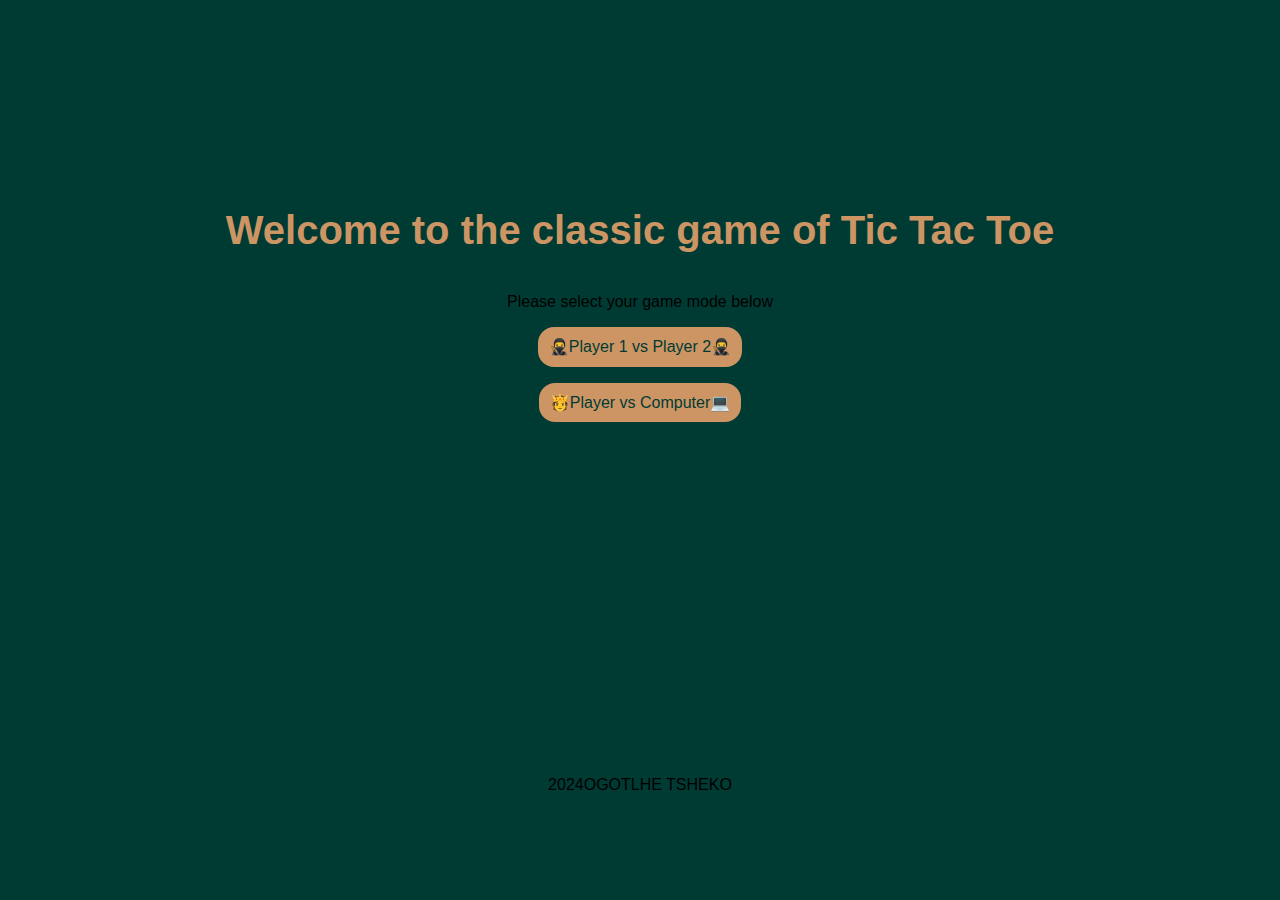
<file: index.html>
<!DOCTYPE html>
<html lang="en">
<head>
    <meta charset="UTF-8">
    <meta name="viewport" content="width=device-width, initial-scale=1.0">
    <title>Home</title>
    <link rel="stylesheet" href="styles/style.css">
</head>
<body>
    <div class="main-container">
        <div class="main-title">Welcome to the classic game of Tic Tac Toe</div>
        <div class="mode">Please select your game mode below</div>
        <a href="./pages/players.html" class="players-nav nav"> 🥷Player 1 vs Player 2🥷</a>
        <a href="./pages/computer.html" class="computer-nav nav">🫅Player vs Computer💻</a>
    </div>
    <div class="footer">2024 <a href="">OGOTLHE TSHEKO</a></div>
</body>
</html>
</file>
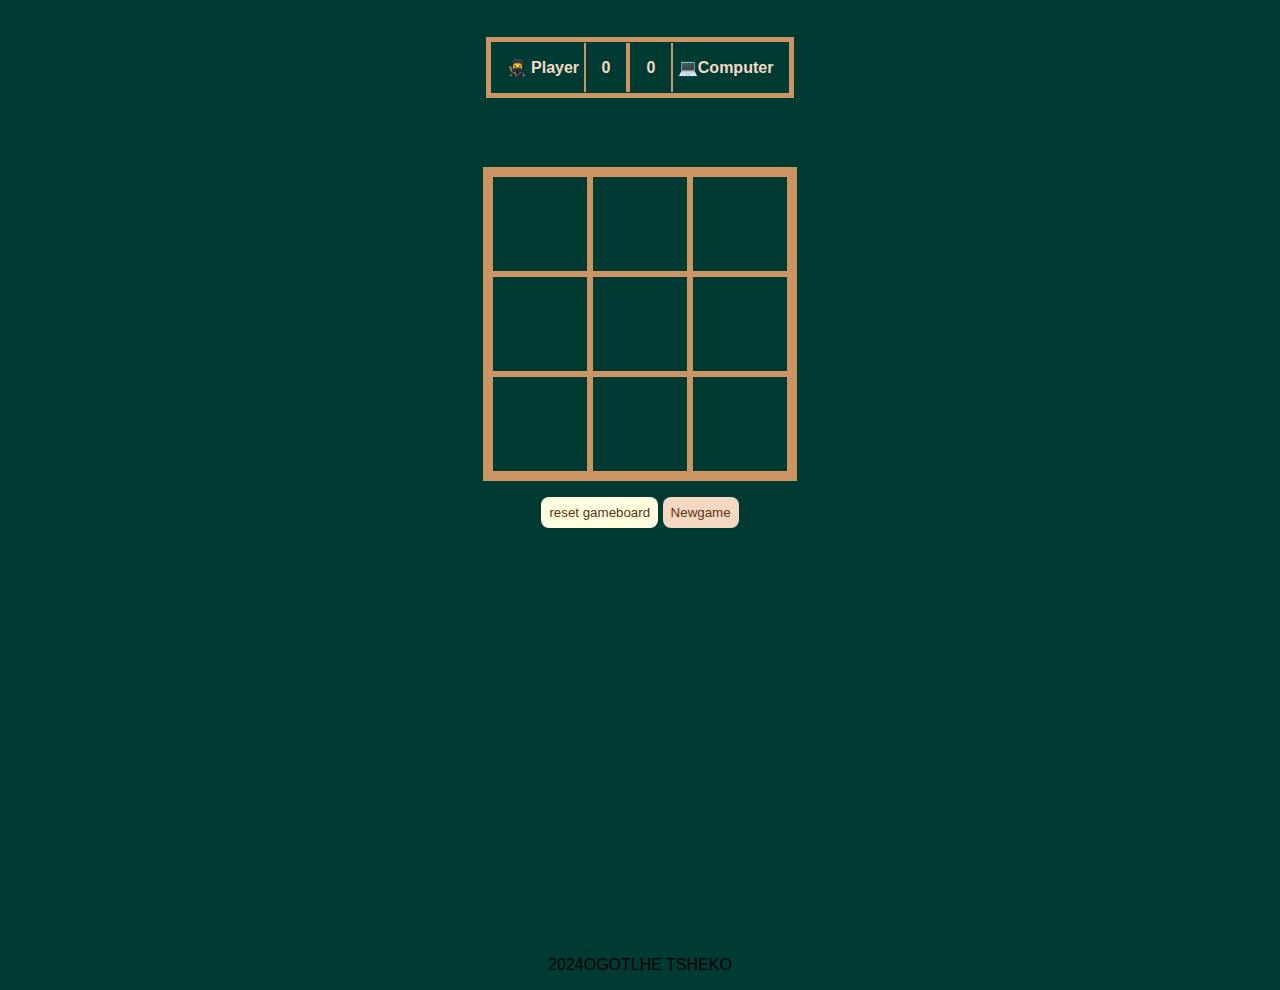
<file: pages/computer.html>
<!DOCTYPE html>
<html lang="en">
<head>
    <meta charset="UTF-8">
    <meta name="viewport" content="width=device-width, initial-scale=1.0">
    <title>Player vs Computer</title>
    <link rel="stylesheet" href="../styles/playersgame.css">

</head>
<body>
    <div class="score-box">
        <div class="player1-score">
            <span class="player1-title">🥷 Player</span>
            <span class="player-score p1">0</span>
        </div>
        <div class="player2-score">
             <span class="player-score p2">0</span>
             <span class="player2-title">💻Computer</span>
        </div>
    </div>
    <div class="game-container">
        <div class="game-box">
            <div class="placeholder">
                <div class="cell"></div>
                <div class="cell"></div>
                <div class="cell"></div>
            </div>
            <div class="placeholder">
                <div class="cell"></div>
                <div class="cell"></div>
                <div class="cell"></div>
            </div>
            <div class="placeholder">
                <div class="cell"></div>
                <div class="cell"></div>
                <div class="cell"></div>
            </div>
        </div>
        <div class="reset">
            <button class="resetb">reset gameboard</button>
            <button class="newgameb">Newgame</button>
        </div>
        <div class="resultc"></div>
    </div>
    <div class="footer">2024 <a href="">OGOTLHE TSHEKO</a></div>
    <script src="../script/compscript.js"></script>
</body>
</html>
</file>
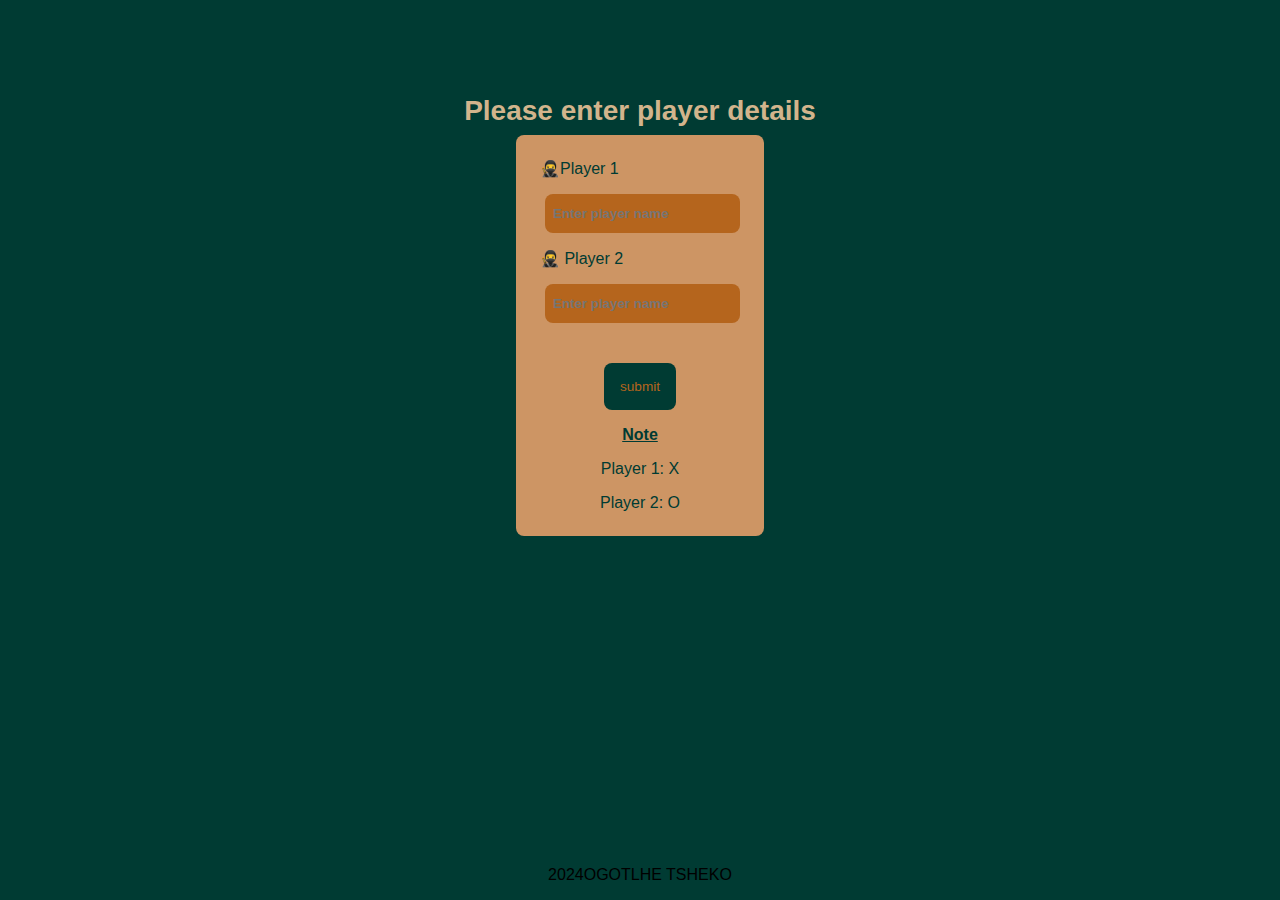
<file: pages/players.html>
<!DOCTYPE html>
<html lang="en">
<head>
    <meta charset="UTF-8">
    <meta name="viewport" content="width=device-width, initial-scale=1.0">
    <title>Player details</title>
    <link rel="stylesheet" href="../styles/player.css">
</head>
<body>
    <div class="form-container">
        <div class="form-title">Please enter player details</div>
        <form>
            <label for="player1">🥷Player 1 </label>
            <input type="text" id="player1" name="player1" placeholder="Enter player name" required>
            <label for="player2">🥷 Player 2</label>
            <input type="text" id="player2" name="player2" placeholder="Enter player name" required>
            <div class="buttonp"><button class="submit" type="submit"><a href="./playersgame.html">submit</a></button></div>
            <div class="note-title">Note</div>
            <div class="note">Player 1: X</div>
            <div class="note">Player 2: O</div>
        </form>
    </div>
    <div class="footer">2024 <a href="">OGOTLHE TSHEKO</a></div>
    <script src="../script/script.js"></script>
</body>
</html>
</file>
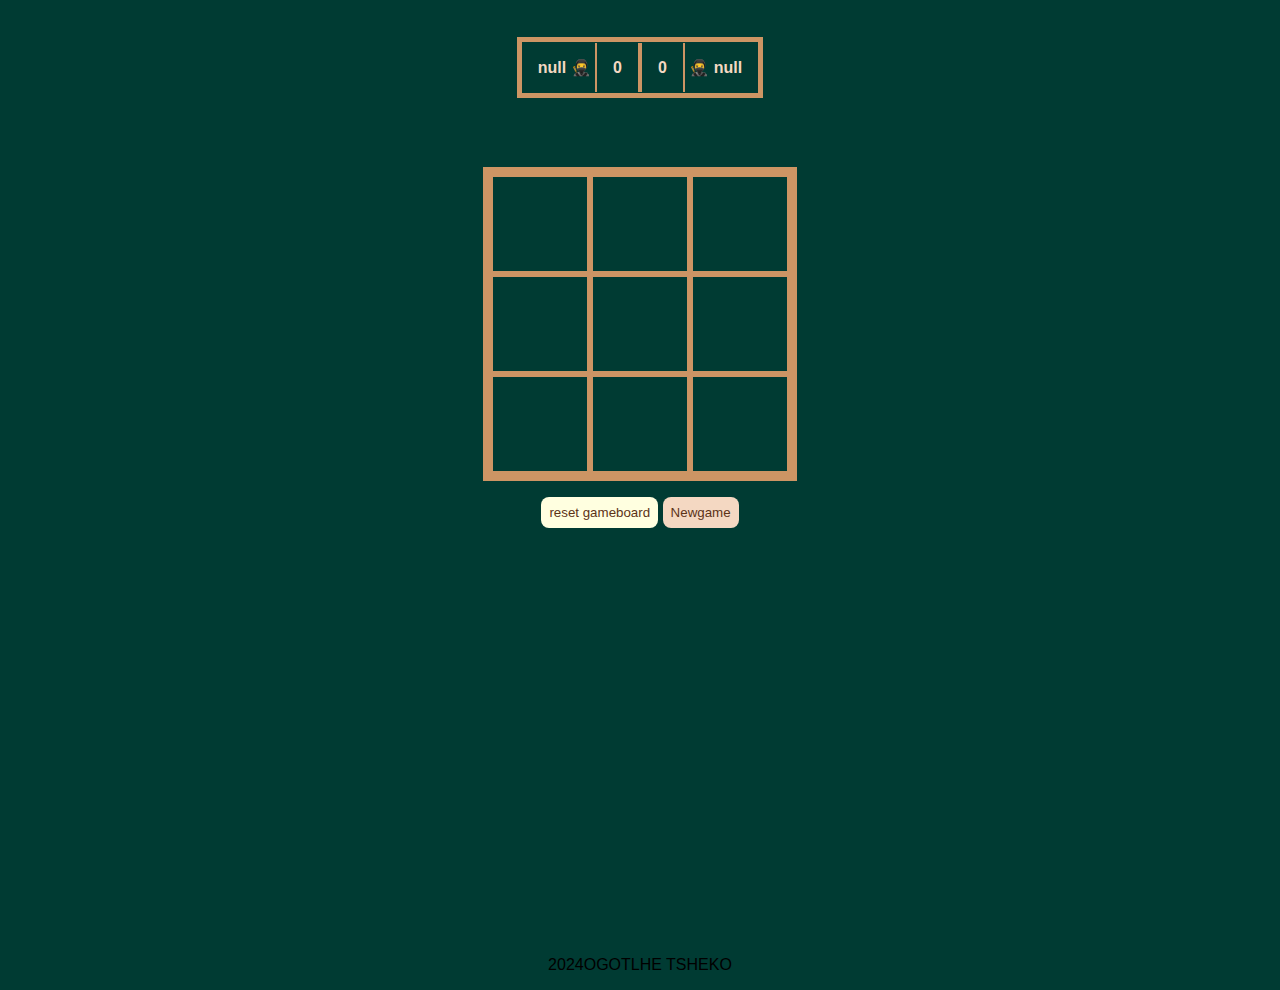
<file: pages/playersgame.html>
<!DOCTYPE html>
<html lang="en">
<head>
    <meta charset="UTF-8">
    <meta name="viewport" content="width=device-width, initial-scale=1.0">
    <title>Player vs Player</title>
    <link rel="stylesheet" href="../styles/playersgame.css">
</head>
<body>
    <div class="score-box">
        <div class="player1-score">
            <span class="player1-title">🥷 Player-1</span>
            <span class="player-score p1">0</span>
        </div>
        <div class="player2-score">
            <span class="player-score p2">0</span>
            <span class="player2-title">🥷 Player-2</span>
        </div>
    </div>
    <div class="game-container">
        <div class="game-box">
            <div class="placeholder">
                <div class="cell"></div>
                <div class="cell"></div>
                <div class="cell"></div>
            </div>
            <div class="placeholder">
                <div class="cell"></div>
                <div class="cell"></div>
                <div class="cell"></div>
        </div>
        <div class="placeholder">
            <div class="cell"></div>
            <div class="cell"></div>
            <div class="cell"></div>
    </div>
    </div>
    <div class="reset">
        <button class="resetb">reset gameboard</button>
        <button class="newgameb">Newgame</button>
    </div>
    <div class="resultc"></div>
    </div>  
    <div class="footer">2024 <a href="">OGOTLHE TSHEKO</a></div>
    <script src="../script/script.js"></script>
</body>
</html>
</file>
<file: styles/style.css>
*{
    margin: 0;
    padding: 0;
    box-sizing: border-box;
}
body{
    font-family: Arial, Helvetica, sans-serif;
    background-color: #003B33;
}
.main-container{
    height: 70vh;
    width: 100vw;
    display: flex;
    justify-content: center;
    align-items: center;
    flex-direction: column;
}
.main-title{
    color: #CD9564;
    font-weight: bold;
    margin-bottom: 2.5rem;
    font-size: 2.5rem;
}
a{
    text-decoration: none;
}
.nav{
    background-color: #CD9564;
    padding: 0.65rem;
    margin-top: 1rem;
    border-radius: 1rem;
    color: #003B33;
}
.footer{
    margin-bottom: 0;
    text-align: center;
    color: black;
    height:20vh;
    display: flex;
    justify-content: center;
    align-items: flex-end;
    padding: 1rem;
}
.footer a{
    color:black;
}
</file>
<file: styles/playersgame.css>
*{
    margin: 0;
    padding: 0;
    box-sizing: border-box;

}
body{
    font-family: Arial, Helvetica, sans-serif;
    background-color: #003B33;
}
.score-box{
    height: 15vh;
    width: 100vw;
    display: flex;
    padding: 2rem;
    justify-content: center;
    align-items: center;
}
.game-container{
    height: 75vh;
    width: 100vw;
    display: flex;
    justify-content: flex-start;
    align-items: center;
    flex-direction: column;
    gap: 1rem;
    padding: 2rem;
}
.player1-score,.player2-score{
    border: 5px solid #CD9564;
    padding: 1rem;
    background-color: #003B33;
    color: #F4D8C2;
    font-weight: bold;
}
.player1-score{
    border-right: none;
    padding-right: 0;
}
.player2-score{
    border-left: none;
    padding-left: 0;
}
.player-score{
    border-left: 2px solid #CD9564;
    border-right: 2px solid #CD9564;
    padding:1rem;

}
.game-box{
    display: flex;
    flex-wrap: nowrap;
    gap: 0;
    border: 7px solid #CD9564;
}
.cell{
    height: 100px;
    width: 100px;
    background-color: #003B33;
    border: 3px solid #CD9564;
    font-size: 10vmin;
    text-align: center;
    display: flex;
    justify-content: center;
    align-items: center;
}
.resetb,.newgameb{
    padding: 0.5rem;
    border: none;
    cursor: pointer;
    color: #CD9564;
    border-radius: 8px;
}
.newgameb{
    background-color:#F4D8C2;
    color: rgb(92,51,23);
}
.resetb{
    background-color: lightyellow;
    color: rgb(92,51,23);
}
.footer{
    margin-bottom: 0;
    text-align: center;
    color: black;
    height: 20vh;
    display: flex;
    justify-content: center;
    align-items: flex-end;
    padding: 1rem;
}
.footer a{
    color: black;
    text-decoration: none;
}
.resultc{
    font-size: 2rem;
    padding: 8px;
    color: rgb(92, 51,23);
    font-family: fantasy;
}
</file>
<file: styles/player.css>
*{
    margin: 0;
    padding: 0;
    box-sizing: border-box;

}
body{
    font-family: Arial, Helvetica, sans-serif;
    background-color: #003B33;
}
.form-container{
    height: 70vh;
    width: 100vw;
    display: flex;
    justify-content: center;
    align-items: center;
    flex-direction: column;
}
.form-title{
    color:  rgb(210,180,140);
    font-weight: bold;
    margin-bottom: 0.5rem;
    font-size: 1.75rem;
}
a{
    text-decoration: none;
    color: rgb(181,101,29);
}
input{
    border: none;
    padding: 0.75rem 0.5rem;
    border-radius: 8px;
    margin-left: 5px;
    background-color: rgb(181,101,29);
    color: rgb(210,180,140);
    font-weight: bold;
}
.buttonp{
    text-align: center;
    margin-top: 1.5rem;
}
form{
    display: flex;
    flex-direction: column;
    gap: 1rem;
    background-color: #CD9564;
    color: #003B33;
    padding: 1.5rem;
    border-radius: 8px;
}
button{
    padding: 1rem;
    color: rgb(181,101,29);
    background-color:#003B33;
    border:none;
    font-size: 0.85rem;
    border-radius: 8px;

}
.footer{
    margin-bottom: 0;
    text-align: center;
    color: black;
    height: 30vh;
    display: flex;
    justify-content: center;
    align-items: flex-end;
    padding: 1rem;
}
.footer a{
    color: black;
}
.note{
    text-align: center;
}
.note-title{
    font-weight: bold;
    text-decoration:underline;
    text-align: center;
}
</file>
